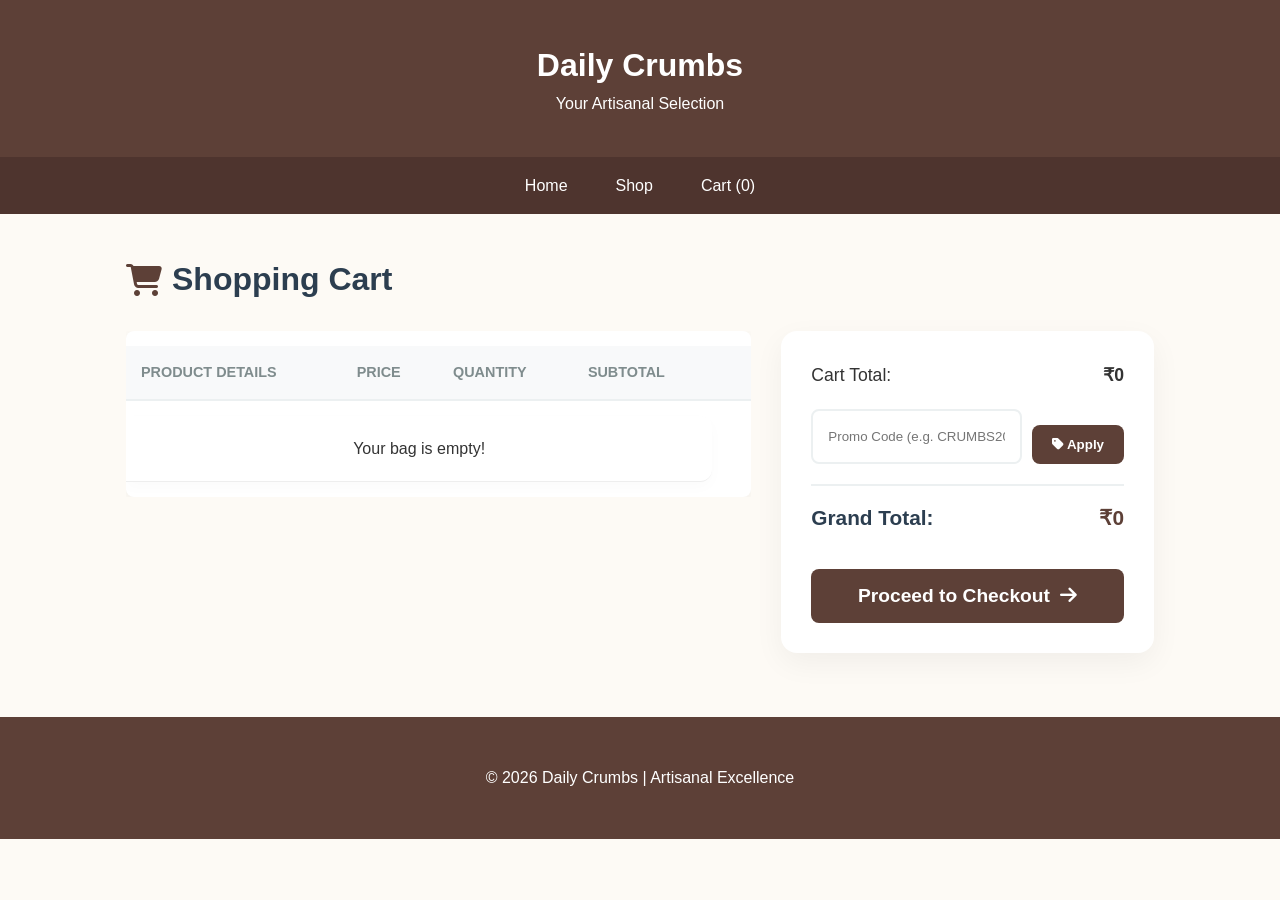
<file: cart.html>
<!DOCTYPE html>
<html lang="en">
<head>
    <meta charset="UTF-8">
    <meta name="viewport" content="width=device-width, initial-scale=1.0">
    <title>Your Cart | Daily Crumbs</title>
    <link rel="stylesheet" href="https://cdnjs.cloudflare.com/ajax/libs/font-awesome/6.4.0/css/all.min.css">
    <link rel="stylesheet" href="css/style.css">
    
    <style>
        /* =========================================
           CART-SPECIFIC STYLES ONLY
           (Move these to style.css later if you want!)
           ========================================= */
        
        .cart-section {
            max-width: 1100px;
            margin: 40px auto;
            padding: 0 20px;
        }

        .cart-section h2 {
            font-size: 2rem;
            color: #2c3e50;
            margin-bottom: 25px;
            display: flex;
            align-items: center;
            gap: 10px;
        }

        .cart-layout {
            display: flex;
            gap: 30px;
            flex-wrap: wrap;
            align-items: flex-start;
        }

        .cart-table-container {
            flex: 2;
            min-width: 60%;
            overflow-x: auto;
        }

        /* Beautiful Table Design */
        .cart-table {
            width: 100%;
            border-collapse: separate;
            border-spacing: 0 15px;
            margin-top: 0;
        }

        .cart-table th {
            text-align: left;
            padding: 15px;
            color: #7f8c8d;
            font-weight: 600;
            text-transform: uppercase;
            font-size: 0.9rem;
            border-bottom: 2px solid #ecf0f1;
        }

        .cart-table td {
            background: #fff;
            padding: 20px 15px;
            vertical-align: middle;
            box-shadow: 0 5px 15px rgba(0,0,0,0.02);
        }

        /* Rounded corners for table rows */
        .cart-table td:first-child { border-radius: 12px 0 0 12px; }
        .cart-table td:last-child { border-radius: 0 12px 12px 0; }

        .item-cell {
            display: flex;
            align-items: center;
            gap: 15px;
        }

        .item-image {
            width: 70px;
            height: 70px;
            border-radius: 10px;
            object-fit: cover;
            border: 1px solid #eee;
        }

        .item-name {
            font-weight: bold;
            font-size: 1.1rem;
            color: #2c3e50;
        }

        .item-desc {
            font-size: 0.85rem;
            color: #95a5a6;
            margin-top: 5px;
        }

        /* Quantity & Controls */
        .qty-badge {
            background: #f8f9fa;
            border: 1px solid #dee2e6;
            padding: 5px 15px;
            border-radius: 20px;
            font-weight: bold;
        }

        .price-text {
            font-weight: bold;
            color: var(--primary-color, #d35400);
            font-size: 1.1rem;
        }

        .remove-icon {
            color: #e74c3c;
            cursor: pointer;
            transition: 0.3s;
        }

        .remove-icon:hover {
            color: #c0392b;
            transform: scale(1.1);
        }

        /* Checkout Summary Box */
        .summary-box {
            flex: 1;
            min-width: 300px;
            background: #fff;
            padding: 30px;
            border-radius: 16px;
            box-shadow: 0 10px 30px rgba(0,0,0,0.05);
        }

        .summary-row {
            display: flex;
            justify-content: space-between;
            margin-bottom: 15px;
            font-size: 1.1rem;
        }

        .coupon-area {
            display: flex;
            margin: 20px 0;
            gap: 10px;
        }

        .coupon-area input {
            flex: 1;
            padding: 12px 15px;
            border: 2px solid #ecf0f1;
            border-radius: 8px;
            outline: none;
            transition: border 0.3s;
        }

        .coupon-area input:focus {
            border-color: var(--primary-color, #d35400);
        }

        .cta-button {
            background: var(--primary-color, #d35400);
            color: white;
            border: none;
            padding: 12px 20px;
            border-radius: 8px;
            cursor: pointer;
            font-weight: bold;
            transition: background 0.3s, transform 0.2s;
        }

        .cta-button:hover {
            background: #b84a00;
            transform: translateY(-2px);
        }

        .checkout-btn {
            width: 100%;
            padding: 16px;
            font-size: 1.2rem;
            margin-top: 20px;
        }
    </style>
</head>
<body class="fade-in">

    <div id="receipt-modal" style="display:none; position:fixed; top:0; left:0; width:100%; height:100%; background:rgba(0,0,0,0.8); z-index:2000; align-items:center; justify-content:center;">
        <div style="background:white; padding:40px; border-radius:15px; max-width:400px; width:90%; text-align:center; font-family: 'Courier New', Courier, monospace; position: relative;">
            <i class="fas fa-receipt" style="font-size: 3rem; color: var(--primary-color, #d35400); margin-bottom: 15px;"></i>
            <h2 style="color:var(--primary-color, #d35400); margin: 0;">DAILY CRUMBS</h2>
            <p style="color: #7f8c8d; margin-top: 5px;">Trivandrum, Kerala</p>
            <hr style="border:1px dashed #ccc; margin:20px 0;">
            
            <div id="receipt-content" style="text-align:left; margin-bottom:20px;">
                </div>
            
            <hr style="border:1px dashed #ccc; margin:20px 0;">
            <h3 id="receipt-total" style="font-size: 1.5rem;">Total: ₹0</h3>
            <p style="font-size: 0.9rem; margin-top:15px; font-weight: bold;">Thank you for supporting artisanal baking! <i class="fas fa-heart" style="color: #e74c3c;"></i></p>
            <button onclick="closeReceipt()" class="cta-button" style="width:100%; margin-top: 15px;"><i class="fas fa-times"></i> Close & Clear Cart</button>
        </div>
    </div>

    <header id="main-header">
        <h1>Daily Crumbs</h1>
        <p>Your Artisanal Selection</p>
    </header>

    <nav class="navbar">
        <ul>
            <li><a href="index.html">Home</a></li>
            <li><a href="services.html">Shop</a></li>
            <li><a href="cart.html">Cart (<span id="cart-count">2</span>)</a></li>
        </ul>
    </nav>

    <main>
        <section class="cart-section">
            <h2><i class="fas fa-shopping-cart" style="color: var(--primary-color, #d35400);"></i> Shopping Cart</h2>
            
            <div class="cart-layout">
                
                <div class="cart-table-container">
                    <table class="cart-table">
                        <thead>
                            <tr>
                                <th>Product Details</th>
                                <th>Price</th>
                                <th>Quantity</th>
                                <th>Subtotal</th>
                                <th></th>
                            </tr>
                        </thead>
                        <tbody id="cart-items">
                            <tr>
                                <td>
                                    <div class="item-cell">
                                        <img src="https://images.unsplash.com/photo-1549931319-a545dcf3bc73?w=150&q=80" alt="Butter Croissant" class="item-image">
                                        <div>
                                            <div class="item-name">Classic Butter Croissant</div>
                                            <div class="item-desc">Freshly baked, flaky layers</div>
                                        </div>
                                    </div>
                                </td>
                                <td class="price-text">₹120</td>
                                <td><span class="qty-badge">2</span></td>
                                <td class="price-text">₹240</td>
                                <td><i class="fas fa-trash remove-icon" title="Remove Item"></i></td>
                            </tr>
                            
                            <tr>
                                <td>
                                    <div class="item-cell">
                                        <img src="https://images.unsplash.com/photo-1586444248902-2f64eddc13df?w=150&q=80" alt="Sourdough Bread" class="item-image">
                                        <div>
                                            <div class="item-name">Rustic Sourdough Loaf</div>
                                            <div class="item-desc">Naturally leavened, 500g</div>
                                        </div>
                                    </div>
                                </td>
                                <td class="price-text">₹180</td>
                                <td><span class="qty-badge">1</span></td>
                                <td class="price-text">₹180</td>
                                <td><i class="fas fa-trash remove-icon" title="Remove Item"></i></td>
                            </tr>
                        </tbody>
                    </table>
                </div>

                <div class="summary-box">
                    <div class="summary-row">
                        <span>Cart Total:</span>
                        <span style="font-weight: bold;">₹<span id="total-price">420</span></span>
                    </div>
                    
                    <div class="coupon-area">
                        <input type="text" id="coupon-code" placeholder="Promo Code (e.g. CRUMBS20)">
                        <button onclick="applyCoupon()" class="cta-button"><i class="fas fa-tag"></i> Apply</button>
                    </div>
                    
                    <div class="summary-row" style="border-top: 2px solid #ecf0f1; padding-top: 15px; margin-top: 15px;">
                        <span style="font-size: 1.3rem; font-weight: bold; color: #2c3e50;">Grand Total:</span>
                        <span style="font-size: 1.3rem; font-weight: bold; color: var(--primary-color, #d35400);">₹<span id="grand-total">420</span></span>
                    </div>
                    
                    <button class="cta-button checkout-btn" onclick="checkout()">
                        Proceed to Checkout <i class="fas fa-arrow-right" style="margin-left: 5px;"></i>
                    </button>
                </div>

            </div>
        </section>
    </main>

    <footer>
        <p>&copy; 2026 Daily Crumbs | Artisanal Excellence</p>
    </footer>

    <script src="js/script.js"></script>
</body>
</html>
</file>
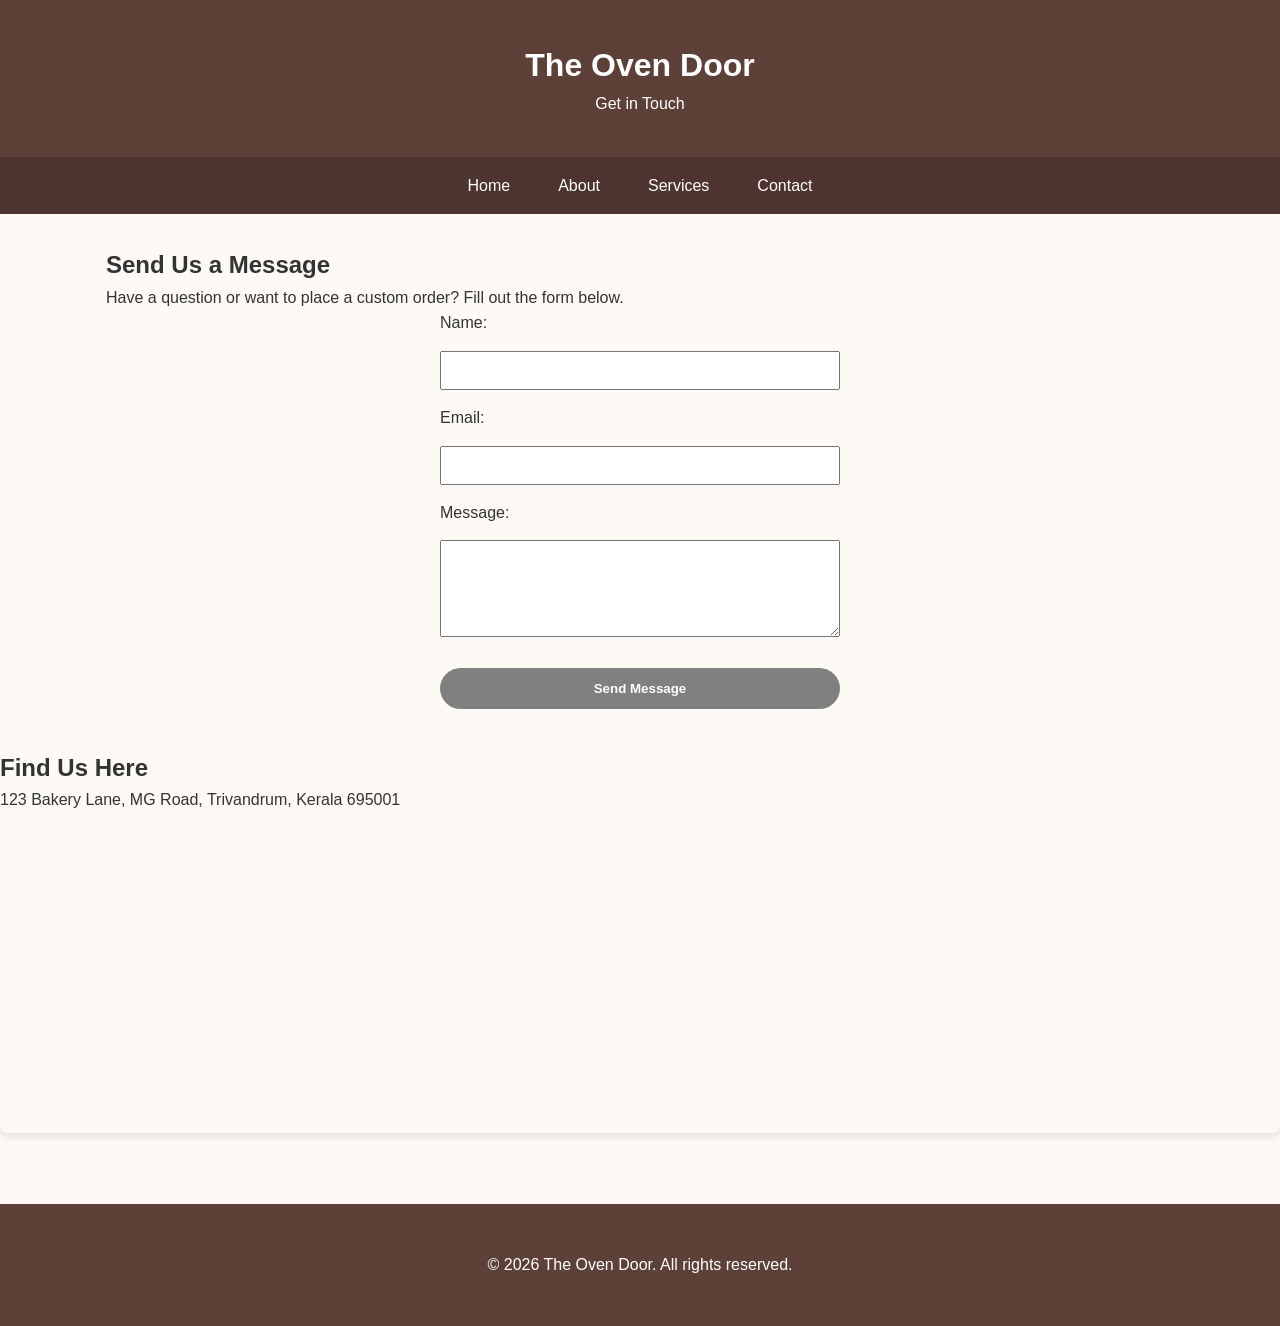
<file: contact.html>
<!DOCTYPE html>
<html lang="en">
<head>
    <meta charset="UTF-8">
    <meta name="viewport" content="width=device-width, initial-scale=1.0">
    <title>Contact - The Oven Door</title>
    <link rel="stylesheet" href="css/style.css">
</head>
<body>

    <header id="main-header">
        <h1>The Oven Door</h1>
        <p>Get in Touch</p>
    </header>

    <nav class="navbar">
        <ul>
            <li><a href="index.html">Home</a></li>
            <li><a href="about.html">About</a></li>
            <li><a href="services.html">Services</a></li>
            <li><a href="contact.html">Contact</a></li>
        </ul>
    </nav>

    <main>
        <section>
            <h2>Send Us a Message</h2>
            <p>Have a question or want to place a custom order? Fill out the form below.</p>
            
            <form id="contact-form" style="display: flex; flex-direction: column; gap: 15px; max-width: 400px; margin: auto;">
                
                <label for="userName" style="text-align: left;">Name:</label>
                <input type="text" id="userName" name="userName" required minlength="3" style="padding: 10px;">
                <span id="nameError" style="color: red; font-size: 0.8rem; text-align: left; display: none;">Name must be at least 3 characters.</span>

                <label for="userEmail" style="text-align: left;">Email:</label>
                <input type="email" id="userEmail" name="userEmail" required style="padding: 10px;">
                <span id="emailError" style="color: red; font-size: 0.8rem; text-align: left; display: none;">Please enter a valid email address.</span>

                <label for="userMessage" style="text-align: left;">Message:</label>
                <textarea id="userMessage" name="userMessage" rows="5" required style="padding: 10px;"></textarea>

                <button type="submit" class="cta-button" id="submitBtn" disabled style="background-color: gray;">Send Message</button>
            </form>
            <p id="success-message" style="color: green; display: none; margin-top: 15px; font-weight: bold;">Message sent successfully!</p>
        </section>
    </main>
<section style="margin-top: 40px;">
            <h2>Find Us Here</h2>
            <p id="display-full-address">Loading address...</p>
            
            <div id="map-container" style="margin-top: 20px;">
                <iframe id="bakery-map" src="" width="100%" height="300" style="border:0; border-radius: 8px; box-shadow: 0 4px 8px rgba(0,0,0,0.1);" allowfullscreen="" loading="lazy" referrerpolicy="no-referrer-when-downgrade"></iframe>
            </div>
        </section>
    <footer>
        <p>&copy; 2026 The Oven Door. All rights reserved.</p>
    </footer>

    <script src="js/script.js"></script>
</body>
</html>
</file>
<file: css/style.css>
/* ==========================================
   1. GLOBAL SETTINGS & VARIABLES
   ========================================== */
:root {
    --primary-color: #5d4037; 
    --accent-color: #d4af37;  
    --bg-color: #fdfaf5;      
    --text-color: #333;
    --card-bg: #ffffff;
}

* {
    box-sizing: border-box;
    margin: 0;
    padding: 0;
}

body {
    font-family: 'Segoe UI', Tahoma, Geneva, Verdana, sans-serif;
    line-height: 1.6;
    background-color: var(--bg-color);
    color: var(--text-color);
    overflow-x: hidden; /* Prevents scrollbars during swipe */
}

/* ==========================================
   2. HEADER & NAVIGATION
   ========================================== */
header {
    background-color: var(--primary-color);
    color: white;
    padding: 2.5rem; 
    text-align: center;
}

.navbar {
    background: #4e342e;
    position: sticky;
    top: 0;
    z-index: 1000;
}

.navbar ul {
    list-style: none;
    display: flex;
    justify-content: center;
}

.navbar a {
    color: white;
    text-decoration: none;
    padding: 1rem 1.5rem;
    display: block;
    transition: 0.3s ease;
}

.navbar a:hover {
    background-color: var(--accent-color);
    letter-spacing: 1px; /* Subtle expansion effect */
}

/* ==========================================
   3. LAYOUT & GRIDS
   ========================================== */
main {
    max-width: 1100px;
    margin: 2rem auto;
    padding: 0 1rem;
}

.product-grid, .gallery-grid {
    display: grid;
    grid-template-columns: repeat(auto-fit, minmax(300px, 1fr));
    gap: 2rem;
    margin-top: 2rem;
}

/* ==========================================
   4. CARD ANIMATIONS (HOVER EFFECTS)
   ========================================== */
.product-card, .gallery-item {
    background: var(--card-bg);
    border-radius: 12px;
    box-shadow: 0 4px 15px rgba(0,0,0,0.1);
    overflow: hidden;
    transition: transform 0.4s cubic-bezier(0.175, 0.885, 0.32, 1.275), 
                box-shadow 0.4s ease;
}

.product-card:hover {
    transform: translateY(-12px) scale(1.02);
    box-shadow: 0 20px 30px rgba(93, 64, 55, 0.2);
}

.product-card img {
    width: 100%;
    height: 250px;
    object-fit: cover;
    transition: transform 0.5s ease;
}

.product-card:hover img {
    transform: scale(1.1); /* Zoom effect on bread images */
}

/* ==========================================
   5. PAGE TRANSITIONS (THE SWIPE)
   ========================================== */
.fade-in {
    animation: slideIn 0.8s cubic-bezier(0.25, 0.46, 0.45, 0.94) both;
}

@keyframes slideIn {
    0% { 
        transform: translateX(100px); 
        opacity: 0; 
    }
    100% { 
        transform: translateX(0); 
        opacity: 1; 
    }
}

/* ==========================================
   6. COMPONENTS (Buttons & Extras)
   ========================================== */
.cta-button {
    display: inline-block;
    background-color: var(--accent-color);
    color: white;
    padding: 0.8rem 1.8rem;
    text-decoration: none;
    border-radius: 50px; /* Modern rounded buttons */
    font-weight: bold;
    margin-top: 1rem;
    border: none;
    transition: 0.3s;
    cursor: pointer;
}

.cta-button:hover {
    filter: brightness(1.1);
    box-shadow: 0 5px 15px rgba(212, 175, 55, 0.4);
}

footer {
    text-align: center;
    padding: 3rem;
    background: var(--primary-color);
    color: white;
    margin-top: 4rem;
}
/* ==========================================
   7. MOBILE RESPONSIVENESS (Phones & Tablets)
   ========================================== */
@media (max-width: 768px) {
    /* 1. Shrink the Header */
    header {
        padding: 1.5rem 1rem;
    }
    header h1 {
        font-size: 2rem;
    }

    /* 2. Stack the Navigation Bar */
    .navbar ul {
        flex-direction: column; /* Stacks links vertically */
        padding: 0;
    }
    .navbar a {
        padding: 0.8rem;
        text-align: center;
        border-bottom: 1px solid rgba(255, 255, 255, 0.1); /* Adds dividers */
    }

    /* 3. Force Grids to Single Column */
    .product-grid, .gallery-grid {
        grid-template-columns: 1fr; /* 1 item per row */
        gap: 1.5rem;
    }

    /* 4. Adjust Main Body Spacing */
    main {
        margin: 1rem auto;
        padding: 0 1rem;
    }

    /* 5. Fix Cart Table Overflow */
    table {
        display: block;
        overflow-x: auto; /* Allows horizontal swipe on the table if needed */
        white-space: nowrap;
    }

    /* 6. Two-Column Text Fix (About Page) */
    div[style*="columns: 2"] {
        columns: 1 !important; /* Stacks the "Our Promise" section */
    }
}
/* --- CART PAGE SPECIFIC STYLES --- */
.cart-section {
    max-width: 1100px;
    margin: 0 auto;
}

.cart-layout {
    display: flex;
    gap: 30px;
    flex-wrap: wrap;
    align-items: flex-start;
}

.cart-table-container {
    flex: 2;
    min-width: 60%;
    overflow-x: auto;
}

.cart-table {
    width: 100%;
    border-collapse: collapse;
    margin-top: 10px;
    background: #fff;
    box-shadow: 0 2px 10px rgba(0,0,0,0.05);
    border-radius: 8px;
    overflow: hidden;
}

.cart-table th {
    text-align: left;
    padding: 15px;
    background-color: #f8f9fa;
    color: #555;
    border-bottom: 2px solid #eee;
}

.cart-table td {
    padding: 15px;
    vertical-align: middle;
    border-bottom: 1px solid #eee;
}

.item-cell {
    display: flex;
    align-items: center;
    gap: 15px;
}

.item-image {
    width: 60px;
    height: 60px;
    border-radius: 8px;
    object-fit: cover;
}

.item-name {
    font-weight: 600;
}

.qty-badge {
    background: #eee;
    padding: 5px 12px;
    border-radius: 15px;
    font-weight: bold;
}

.remove-icon {
    color: #e74c3c;
    cursor: pointer;
}

/* Summary Box */
.summary-box {
    flex: 1;
    min-width: 300px;
    background: #fff;
    padding: 25px;
    border-radius: 8px;
    box-shadow: 0 2px 10px rgba(0,0,0,0.05);
}

.summary-row {
    display: flex;
    justify-content: space-between;
    margin-bottom: 15px;
    font-size: 1.1rem;
}

.coupon-area {
    display: flex;
    gap: 10px;
    margin: 20px 0;
}

.coupon-area input {
    flex: 1;
    padding: 10px;
    border: 1px solid #ccc;
    border-radius: 4px;
}

.grand-total-row {
    border-top: 2px solid #eee;
    padding-top: 15px;
    font-weight: bold;
    font-size: 1.2rem;
}

.highlight-price {
    color: var(--primary-color, #d35400); 
}

.checkout-btn {
    width: 100%;
    margin-top: 15px;
    padding: 15px;
    font-size: 1.1rem;
}
</file>
